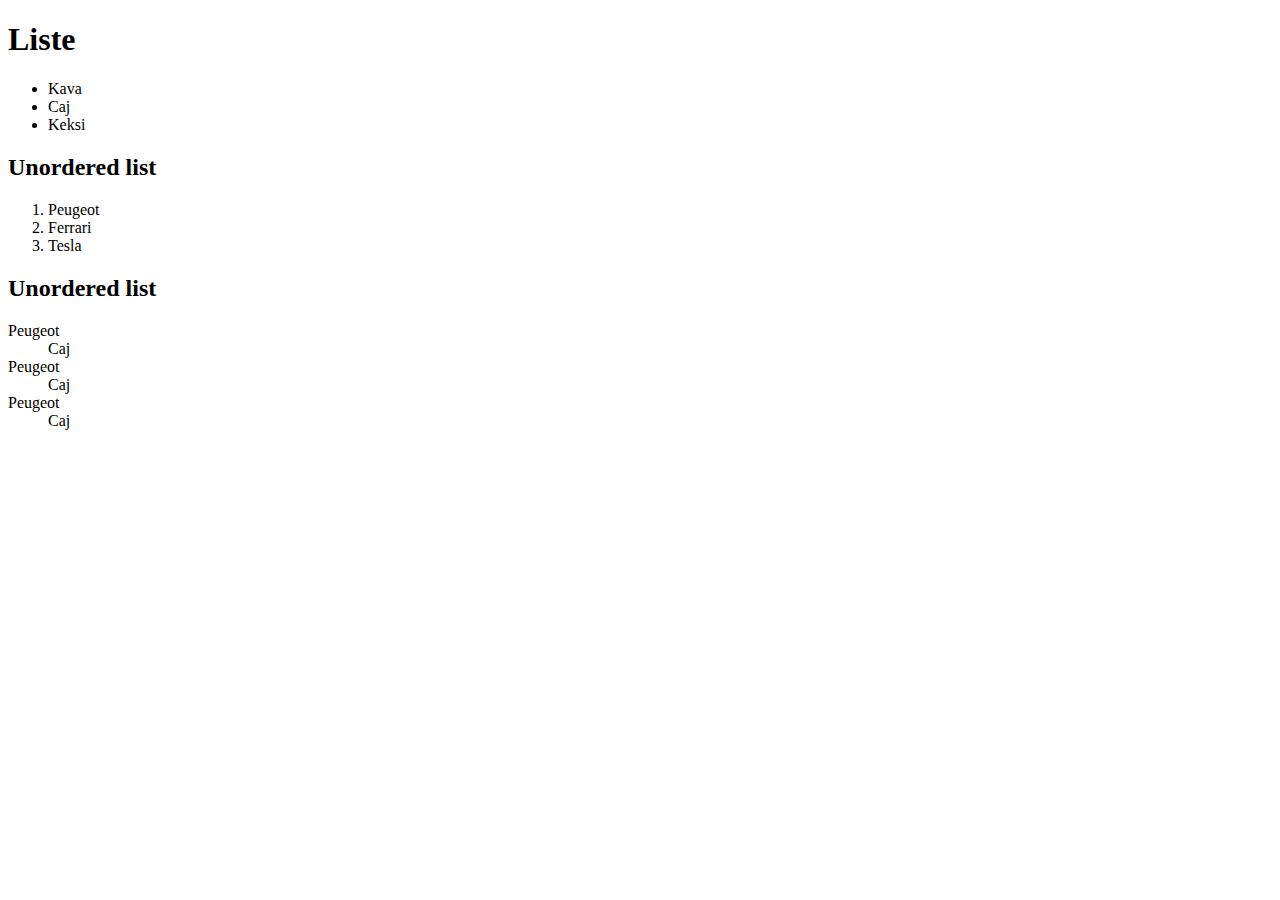
<file: liste.html>
<!DOCTYPE html>
<html lang="en">
<head>
    <meta charset="UTF-8">
    <meta name="viewport" content="width=device-width, initial-scale=1.0">
    <title>Liste</title>
</head>
<body>
    <h1>Liste</h1>
    
    <ul>
        <li>Kava</li>
        <li>Caj</li>
        <li>Keksi</li>
    </ul>
    <h2>Unordered list</h2>
    <ol>
        <li>Peugeot</li>
        <li>Ferrari</li>
        <li>Tesla</li>
    </ol>
    <h2>Unordered list</h2>
    <dl>
        <dt>Peugeot</dt>
        <dd>Caj</dd>
        <dt>Peugeot</dt>
        <dd>Caj</dd>
        <dt>Peugeot</dt>
        <dd>Caj</dd>
        
    </dl>
</body>
</html>
</file>
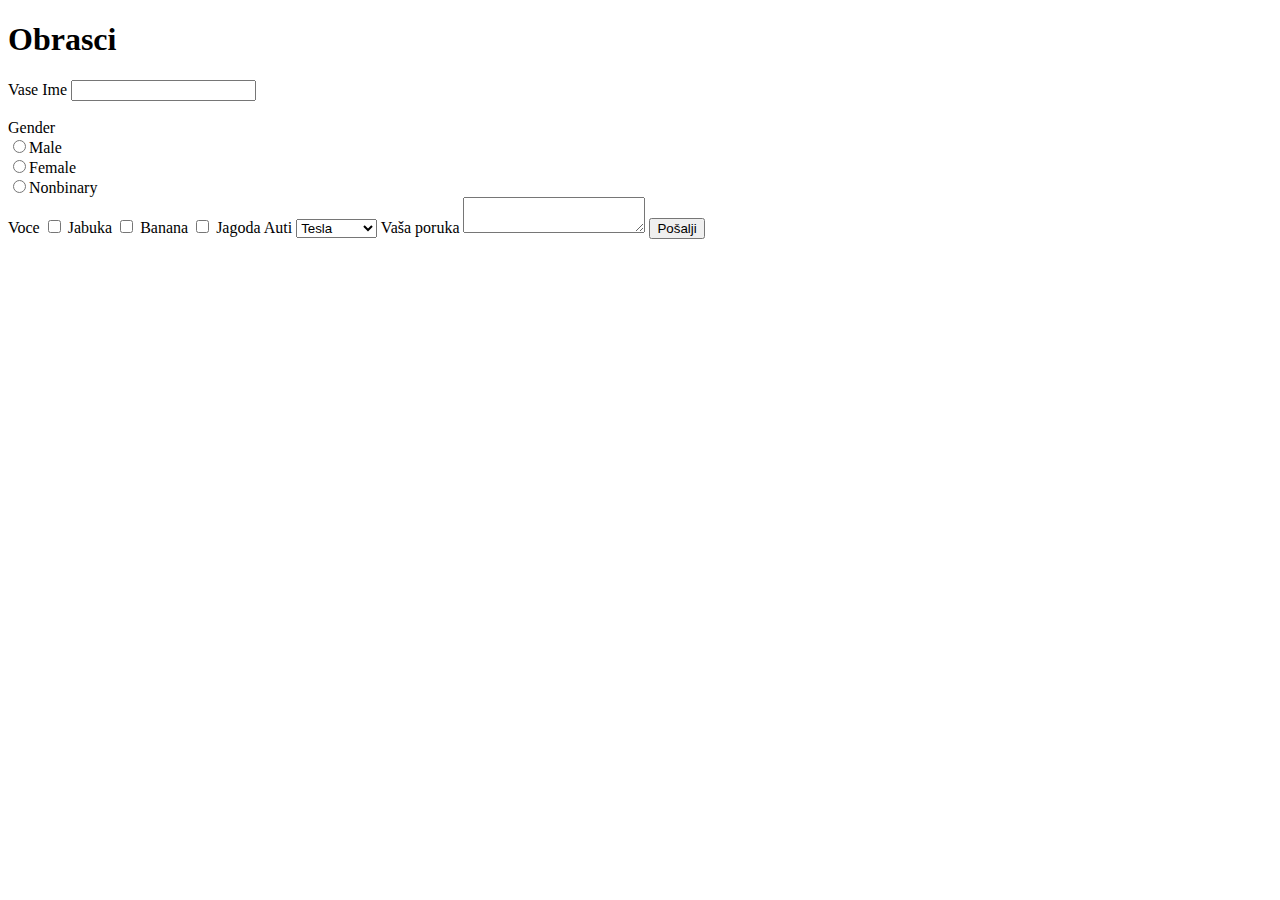
<file: obrasci.html>
<!DOCTYPE html>
<html lang="en">
<head>
    <meta charset="UTF-8">
    <meta name="viewport" content="width=device-width, initial-scale=1.0">
    <title>Obrasci</title>
</head>
<body>
    <h1>Obrasci</h1>
    <form method="POST" action="#">
        <label for="first_name">Vase Ime</label>
        <input type="text" name="first_name" id="first_name"></form>
        <br>
        <label for="">Gender</label>
        <br>
        <input type="radio" name="gender" id="gender">Male
        <br>
        <input type="radio" name="gender" id="gender">Female
        <br>
        <input type="radio" name="gender" id="gender">Nonbinary

        <br>
        <label for="fruits">Voce</label>
        <input type="checkbox" name="fruits" id="fruits"> Jabuka
        <input type="checkbox" name="fruits" id="fruits"> Banana
        <input type="checkbox" name="fruits" id="fruits"> Jagoda

        <label for="cars">Auti</label>
        <select name="cars" id="cars">
            <option value="1">Tesla</option>
            <option value="2">Mercedes</option>
            <option value="3">BMW</option>
        </select>
        <label for="text_area">Vaša poruka</label>
        <textarea name="" id=""></textarea>

        <button type="submit">Pošalji</button>
    </form>
</body>
</html>
</file>
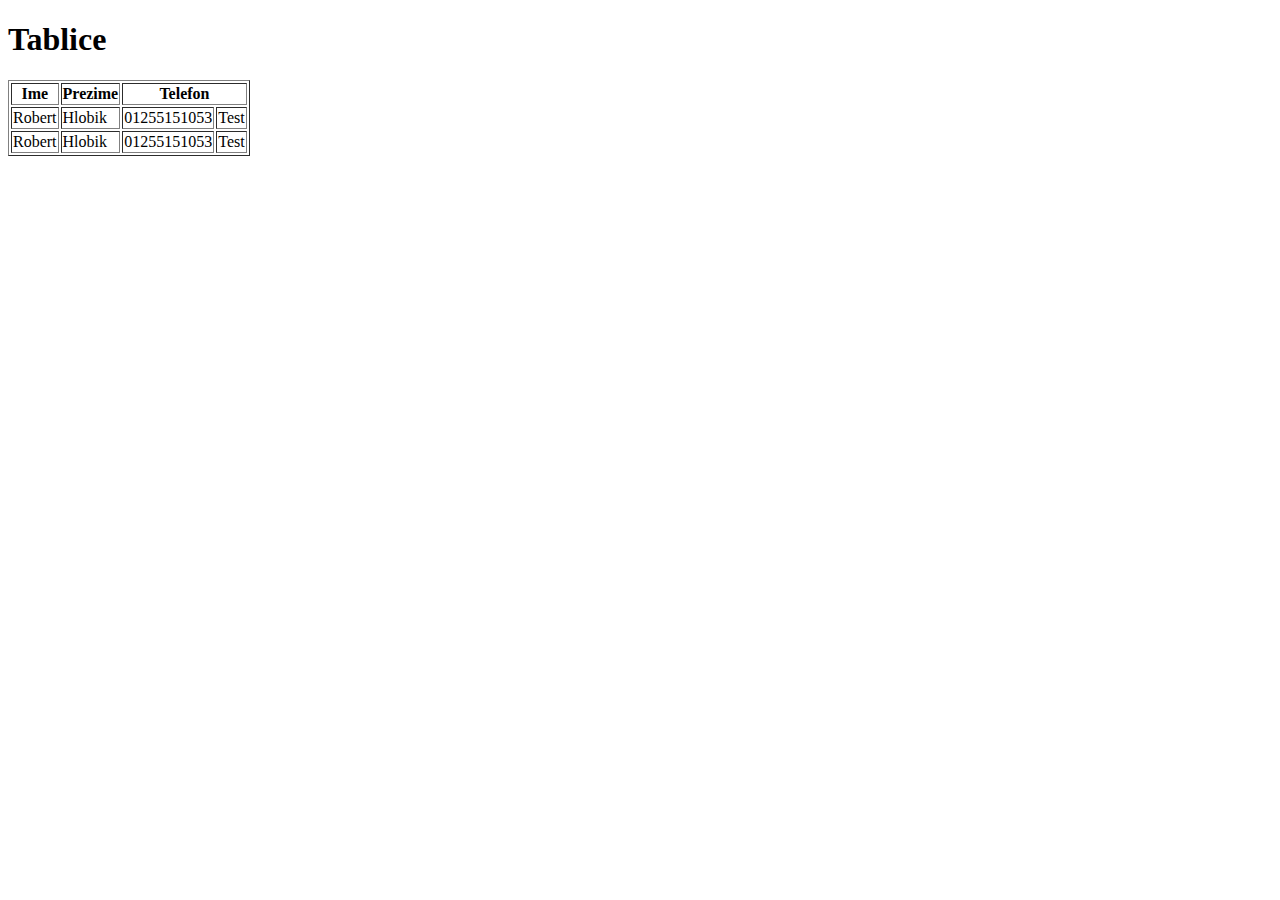
<file: tablice.html>
<!DOCTYPE html>
<html lang="en">
<head>
    <meta charset="UTF-8">
    <meta name="viewport" content="width=device-width, initial-scale=1.0">
    <title>Document</title>
</head>
<body>
    <h1>Tablice</h1>
    <table border="1">
        <tr>
            <th>Ime</th>
            <th>Prezime</th>
            <th colspan="2">Telefon</th>
        </tr>
        <tr>
            <td>Robert</td>
            <td>Hlobik</td>
            <td>01255151053</td>
            <td>Test</td>
        </tr>
        <tr>
            <td>Robert</td>
            <td>Hlobik</td>
            <td>01255151053</td>
            <td>Test</td>
        </tr>
    </table>


  
</body>
</html>
</file>
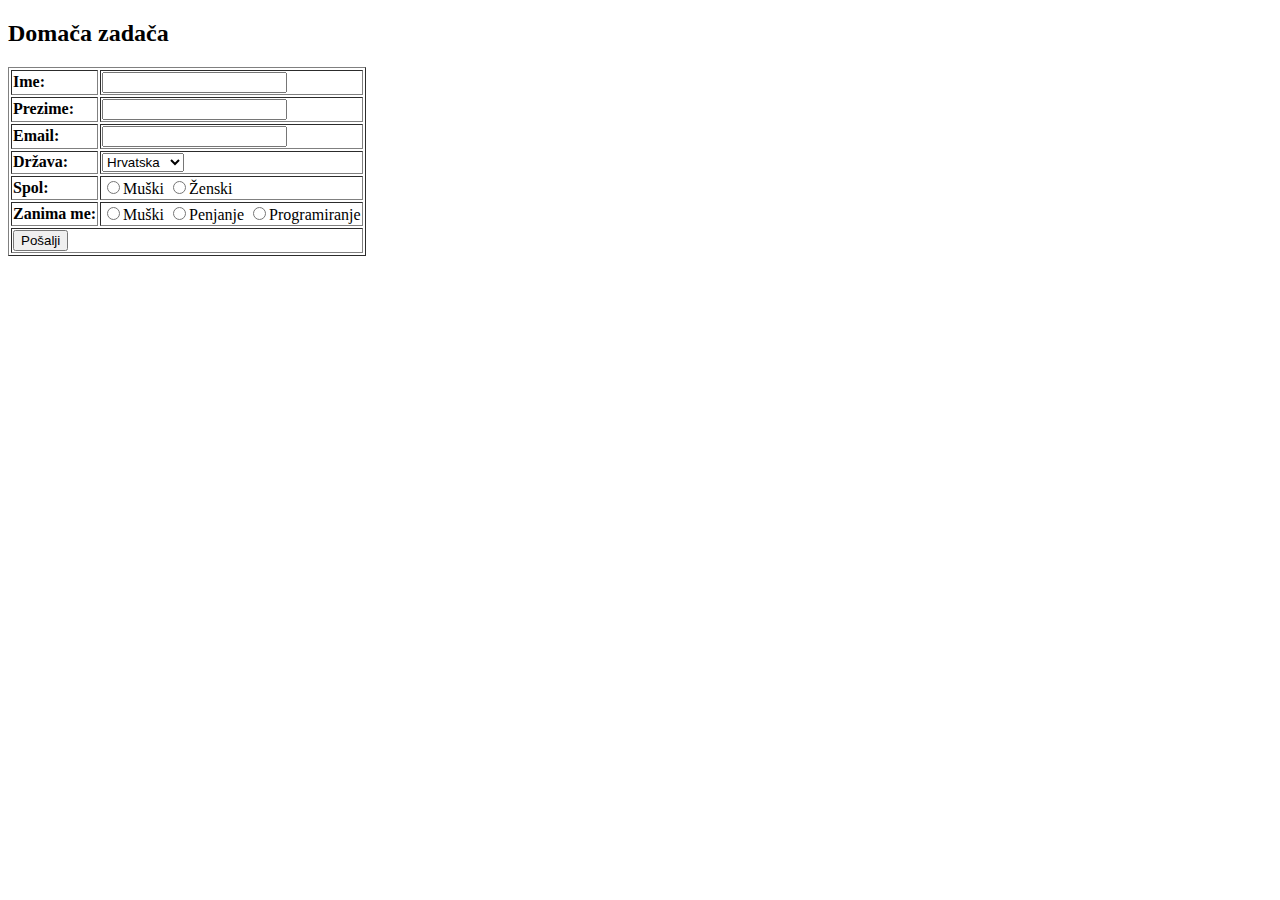
<file: vjezba.html>
<!DOCTYPE html>
<html lang="en">
<head>
    <meta charset="UTF-8">
    <meta name="viewport" content="width=device-width, initial-scale=1.0">
    <title>Domaca zadaca</title>
    <style>
        th{
            text-align: left;
        }
    </style>
</head>
<body>
    <h2>Domača zadača</h2>
    <form action="#" method="POST">
        <table border="1">
            <tr>
                <th>
                    <label for="name">Ime:</label>
                </th>
                <td>
                    <input type="text" name="name" id="name">
                </td>
            </tr>
            <tr>
                <th>
                    <label for="last_name">Prezime:</label>
                </th>
                <td>
                    <input type="text" name="last_name" id="last_name">
                </td>
            </tr>
            <tr>
                <th>
                    <label for="mail">Email:</label>
                </th>
                <td>
                    <input type="mail" name="mail" id="mail">
                </td>
            </tr>
            <tr>
                <th>
                    <label for="state">Država:</label>
                </th>
                <td>
                    <select name="state" id="state">
                        <option value="croatia">Hrvatska</option>
                        <option value="england">Engleska</option>
                        <option value="germany">Njemačka</option>
                        <option value="italy">Italija</option>
                    </select>
                </td>
            </tr>
            <tr>
                <th>
                    <label for="gender">Spol:</label>
                </th>
                <td>
                    <input type="radio" name="gender" id="gender_male">Muški
                    <input type="radio" name="gender" id="gender_female">Ženski
                </td>
            </tr>
            <tr>
                <th>
                    <label for="interest">Zanima me:</label>
                </th>
                <td>
                    <input type="radio" name="interest" id="interest_swimming">Muški
                    <input type="radio" name="interest" id="interest_hiking">Penjanje
                    <input type="radio" name="interest" id="interest_prog">Programiranje
                </td>
            </tr>
            <tr>
                <td colspan="2">
                    <button type="submit" id="submit">Pošalji</button>
                </td>
            </tr>
        </table>
    </form>
</body>
</html>
</file>
